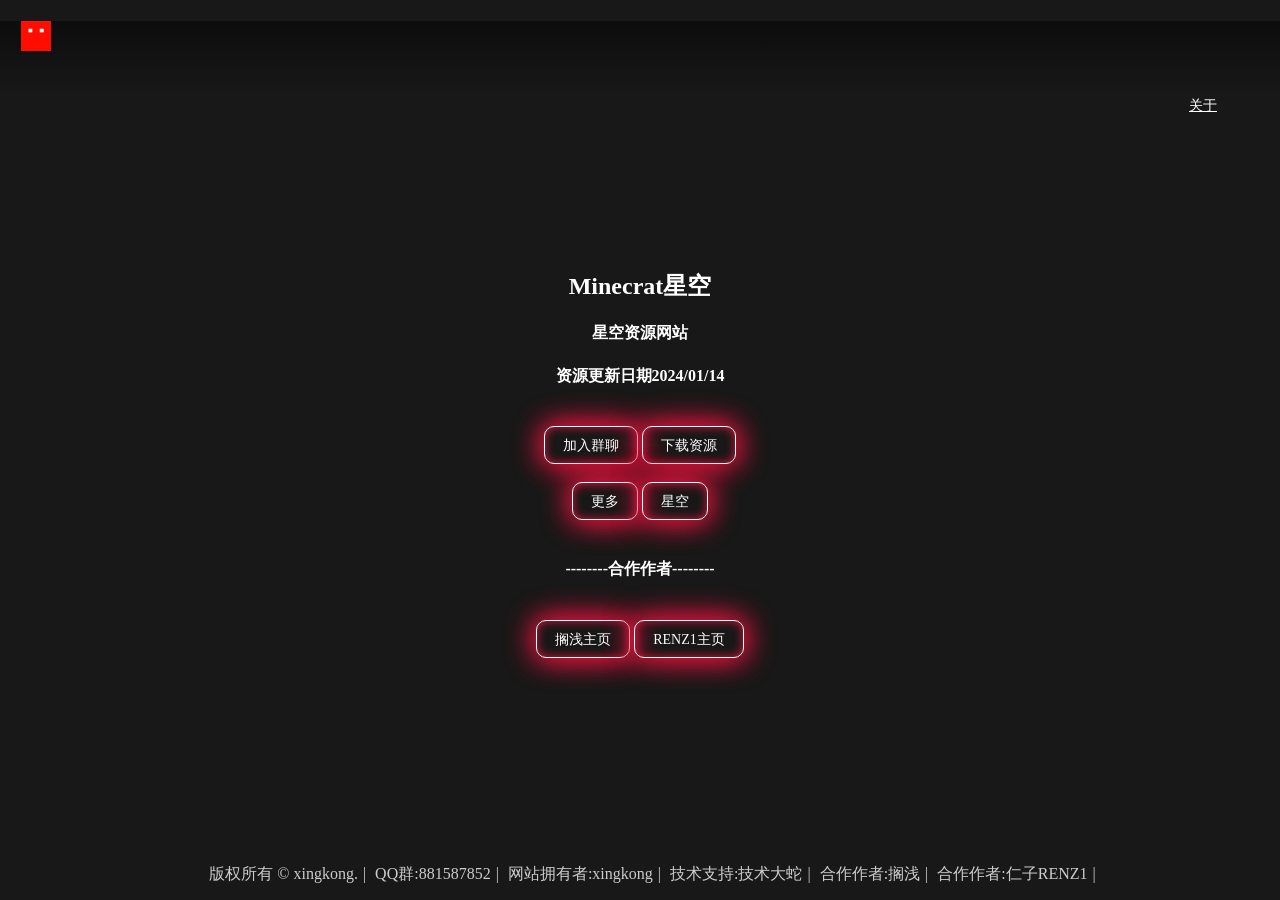
<file: index.html>
<!--禁止目录访问-->
<!DOCTYPE html>
<html>

<head>
    <meta charset="utf-8">
    <meta name="viewport" content="width=device-width, initial-scale=1, maximum-scale=1, shrink-to-fit=no" />
    <meta name="renderer" content="webkit" />
    <meta name="force-rendering" content="webkit" />
    <meta http-equiv="X-UA-Compatible" content="IE=edge,chrome=1" />
    <title>minecraft星空-首页Minecraft</title>
    <link href="./css/site.css" rel="stylesheet">
    <link href="https://lf6-cdn-tos.bytecdntp.com/cdn/expire-1-M/layui/2.6.8/css/layui.min.css" type="text/css"
        rel="stylesheet" />
    <link
        href="https://font.sec.miui.com/font/css?family=MiSans:400,500,600,700:Chinese_Simplify,Latin,Chinese_Traditional&amp;display=swap"
        rel="stylesheet">
    <link href="./img/6666.jpg" rel="icon">
    <meta name="baidu-site-verification" content="codeva-fuB7fuFmzG" />
</head>

<body>
    <div class="bg"></div>
    <header>
        <div class="layui-container">
            <div class="layui-row">
                <div class="layui-col-xs1">
                    <div class="HeaderR-Item"><img src="./img/6666.jpg" width="30px"></div>
                </div>
                <div class="layui-col-xs11">
                    <div class="HeaderR">
                        <div class="HeaderR-Item">
                            <a href="about/index.html" target="_self">关于</a>
                        </div>
                        <div class="HeaderR-Item">
                        </div>
                    </div>
                </div>
            </div>
        </div>
    </header>
    <section class="index">
        <div>
            <h2>Minecrat星空</h2>
            <h4>星空资源网站</h4>
            <h4>资源更新日期2024/01/14</h4>
            <br>
            <button type="button" class="btn" onclick="location.href=('http://qm.qq.com/cgi-bin/qm/qr?_wv=1027&k=CU2u8E2yc5ZY0s7CBekiIyo3DozT4MMr&authKey=8j6Gtg1xuxERI4qrY8TNJagC%2Bxvs8Lu3vTrAnQaW5mnHclCI%2BlFc4f%2B78wU5KQ5Q&noverify=0&group_code=881587852')">加入群聊</button>
            <button type="button" class="btn" onclick="location.href=('download')">下载资源</button>
            <br>
            <br>
            <button type="button" class="btn" onclick="location.href=('gd')">更多</button>
            <button type="button" class="btn" onclick="location.href=('xk')">星空</button>
            <br>
            <br>
            <h4>--------合作作者--------</h4>
            <br>
            <button type="button" class="btn" onclick="location.href=('https://mcgeqian.top')">搁浅主页</button>
            <button type="button" class="btn" onclick="location.href=('http://47.116.210.31/')">RENZ1主页</button>
        </div>
           <p id="EasterEgg" style="display: none;">你居然看见我了啊啊啊，那告诉星空，有礼包哦
        </div>
    </section>
    <footer>
        <div class="layui-container">
            <span>版权所有 &copy; <year></year> xingkong.</span>
            <span>QQ群:881587852</span>
            <span>网站拥有者:xingkong</span>
            <span>技术支持:技术大蛇</span>
            <span>合作作者:搁浅</span>
            <span>合作作者:仁子RENZ1</span>
            <br />
            <pv>
        </div>
    </footer>
</body>

</html>
</file>
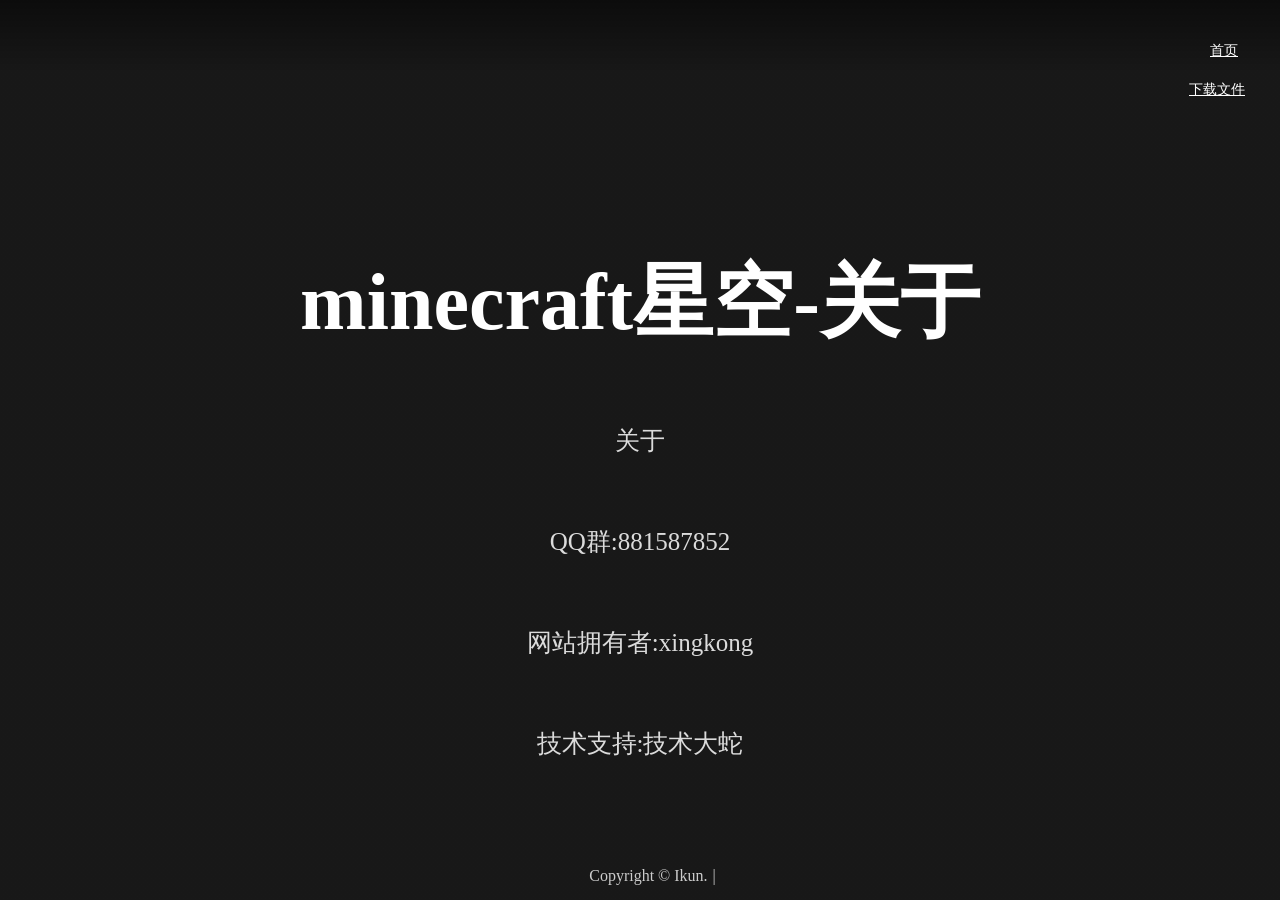
<file: about/index.html>
<!--禁止目录访问-->
<!DOCTYPE html>
<html>

<head>
    <meta charset="utf-8">
    <meta name="viewport" content="width=device-width, initial-scale=1, maximum-scale=1, shrink-to-fit=no" />
    <meta name="renderer" content="webkit" />
    <meta name="force-rendering" content="webkit" />
    <meta http-equiv="X-UA-Compatible" content="IE=edge,chrome=1" />
    <title>minecraft星空-关于</title>
    <link href="./css/site.css" rel="stylesheet">
    <link href="https://lf6-cdn-tos.bytecdntp.com/cdn/expire-1-M/layui/2.6.8/css/layui.min.css" type="text/css"
        rel="stylesheet" />
    <link
        href="https://font.sec.miui.com/font/css?family=MiSans:400,500,600,700:Chinese_Simplify,Latin,Chinese_Traditional&amp;display=swap"
        rel="stylesheet">
 <link href="./img/6666.jpg" rel="icon">
</head>

<body>
    <div class="bg"></div>
    <header>
        <div class="layui-container">
            <div class="layui-row">
                <div class="layui-col-xs1">
                </div>
                <div class="layui-col-xs11">
                    <div class="HeaderR">
                        <div class="HeaderR-Item">
                        <div class="HeaderR-Item">
                            <a href="https://xingkongmc.cn" target="_blank">首页</a>
                        </div>
                        <div class="/HeaderR-Item">
                            <a href="https://xingkongmc.cn/Download" target="_blank">下载文件</a>
                        </div>
                        <div class="HeaderR-Item">
                        </div>
                    </div>
                </div>
            </div>
        </div>
    </header>
    <section class="index">
        <div>
            <h1>minecraft星空-关于</h1>
            <p class="sub-title">关于</p>
            <br>
            <p class="sub-title">QQ群:881587852</p>
            <br>
            <p class="sub-title">网站拥有者:xingkong</p>
            <br>
            <p class="sub-title">技术支持:技术大蛇</p>
            <br>
        </div>
    </section>
    <footer>
        <div class="layui-container">
            <span>Copyright &copy; <year></year> Ikun.</span>
            <br />
            </pv>
        </div>
    </footer>
</body>

</html>
</file>
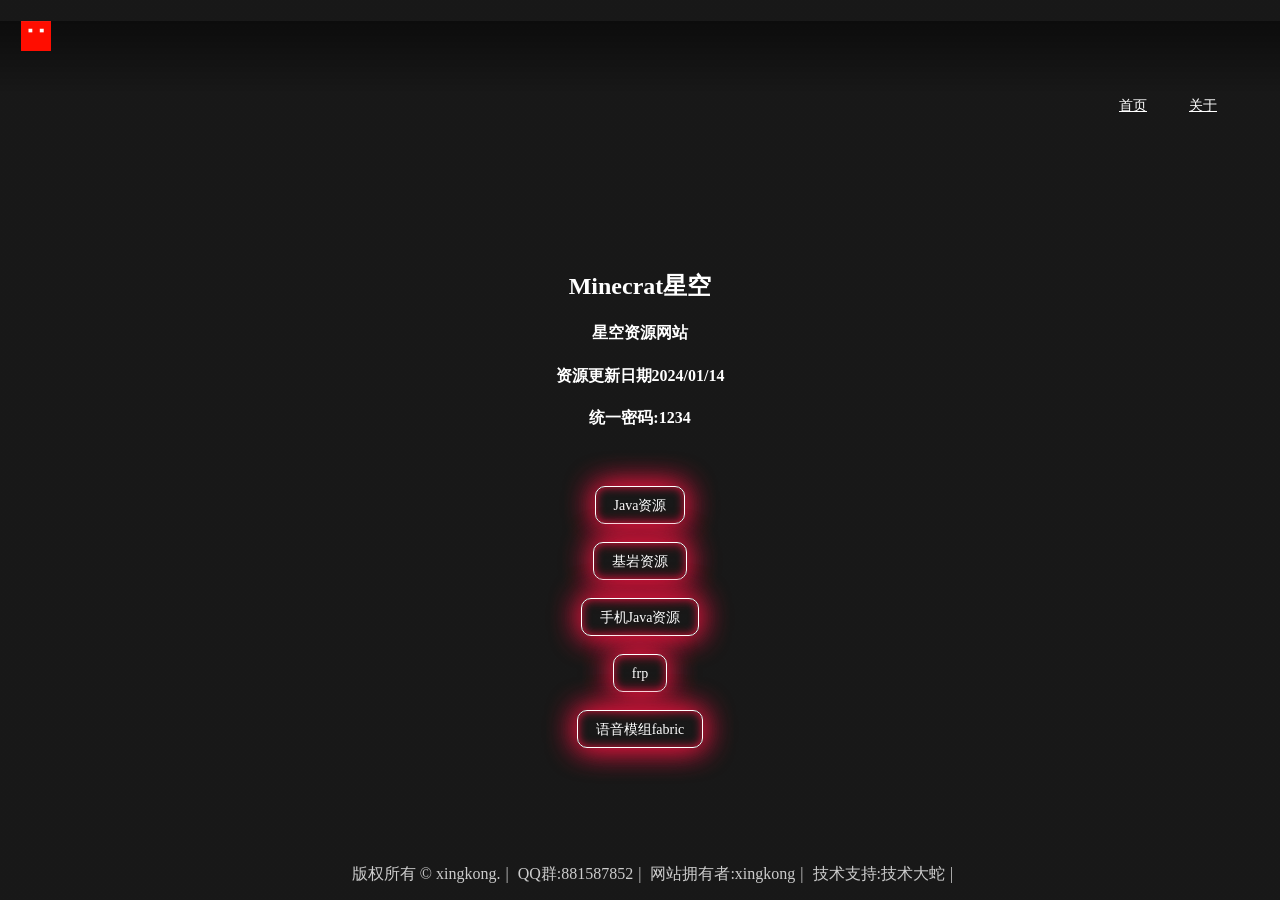
<file: download/index.html>
<!--禁止目录访问-->
<!DOCTYPE html>
<html>

<head>
    <meta charset="utf-8">
    <meta name="viewport" content="width=device-width, initial-scale=1, maximum-scale=1, shrink-to-fit=no" />
    <meta name="renderer" content="webkit" />
    <meta name="force-rendering" content="webkit" />
    <meta http-equiv="X-UA-Compatible" content="IE=edge,chrome=1" />
    <title>minecraft星空-首页Minecraft</title>
    <link href="./css/site.css" rel="stylesheet">
    <link href="https://lf6-cdn-tos.bytecdntp.com/cdn/expire-1-M/layui/2.6.8/css/layui.min.css" type="text/css"
        rel="stylesheet" />
    <link
        href="https://font.sec.miui.com/font/css?family=MiSans:400,500,600,700:Chinese_Simplify,Latin,Chinese_Traditional&amp;display=swap"
        rel="stylesheet">
    <link href="./img/6666.jpg" rel="icon">
</head>

<body>
    <div class="bg"></div>
    <header>
        <div class="layui-container">
            <div class="layui-row">
                <div class="layui-col-xs1">
                    <div class="HeaderR-Item"><img src="./img/6666.jpg" width="30px"></div>
                </div>
                <div class="layui-col-xs11">
                    <div class="HeaderR">
                    <div class="HeaderR-Item">
                            <a href="https://xinkongmc.cn" target="_blank">首页</a>
                        </div>
                        <div class="HeaderR-Item">
                            <a href="https://xinkongmc.cn/about/index.html" target="_self">关于</a>
                        </div>
                        <div class="HeaderR-Item">
                        </div>
                    </div>
                </div>
            </div>
        </div>
    </header>
    <section class="index">
        <div>
            <h2>Minecrat星空</h2>
            <h4>星空资源网站</h4>
            <h4>资源更新日期2024/01/14</h4>
            <h4>统一密码:1234</h4>
            <br>
            <br>
            <button type="button" class="btn" onclick="location.href=('java')">Java资源</button>
            <br>
            <br>
            <button type="button" class="btn" onclick="location.href=('bedrock')">基岩资源</button>
            <br>
            <br>
            <button type="button" class="btn" onclick="location.href=('sjjava')">手机Java资源</button>
            <br>
            <br>
            <button type="button" class="btn" onclick="location.href=('frp.zip')">frp</button>
            <br>
            <br>
            <button type="button" class="btn" onclick="location.href=('voicechat-fabric-1.20.1-2.5.14.jar')">语音模组fabric</button>
            <br>
            <br>
        </div>
    </section>
    <footer>
        <div class="layui-container">
            <span>版权所有 &copy; <year></year> xingkong.</span>
            <span>QQ群:881587852</span>
            <span>网站拥有者:xingkong</span>
            <span>技术支持:技术大蛇</span>
            <br />
            <pv>
        </div>
    </footer>
</body>

</html>
</file>
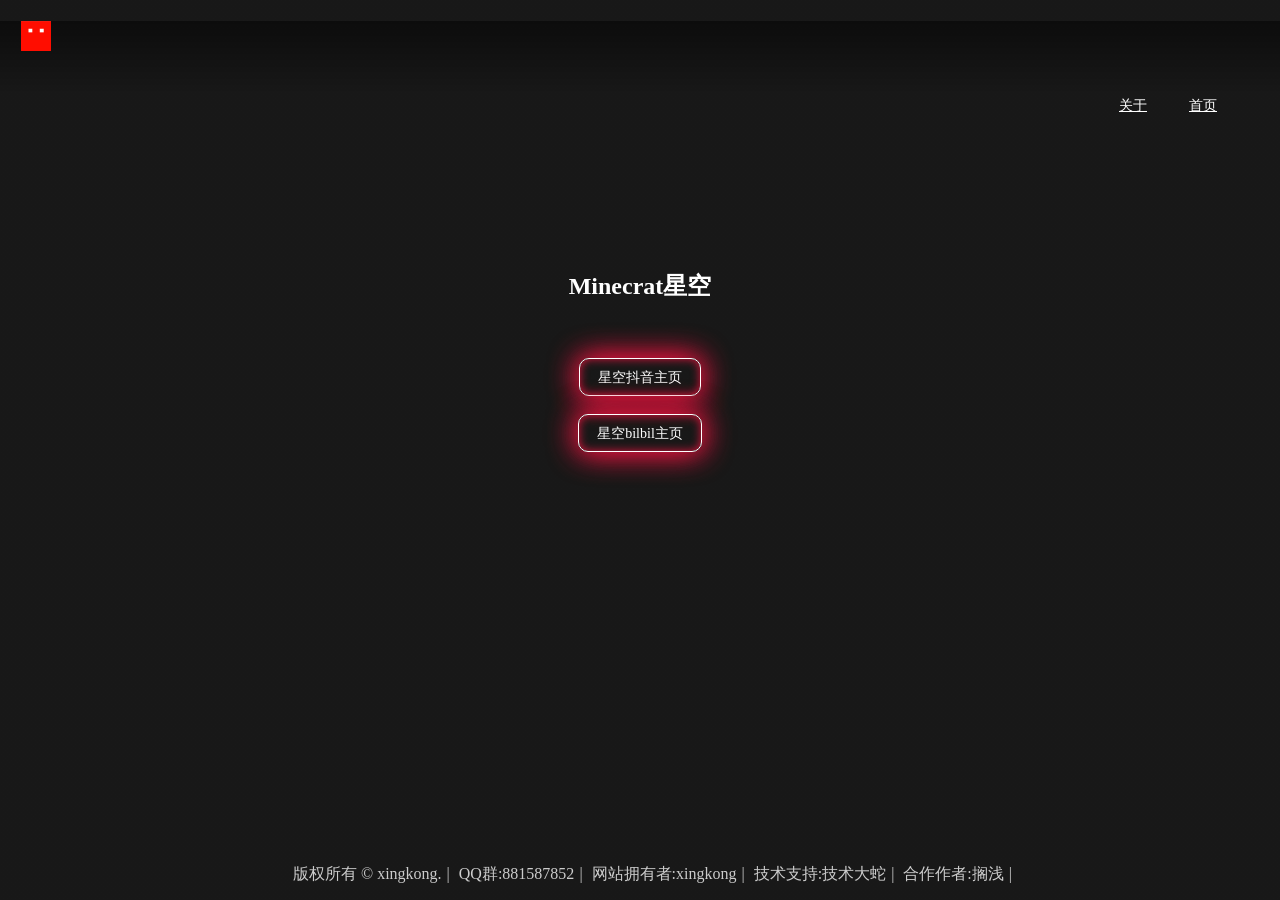
<file: xk/Index.html>
<!--禁止目录访问-->
<!DOCTYPE html>
<html>

<head>
    <meta charset="utf-8">
    <meta name="viewport" content="width=device-width, initial-scale=1, maximum-scale=1, shrink-to-fit=no" />
    <meta name="renderer" content="webkit" />
    <meta name="force-rendering" content="webkit" />
    <meta http-equiv="X-UA-Compatible" content="IE=edge,chrome=1" />
    <title>minecraft星空-首页Minecraft</title>
    <link href="./css/site.css" rel="stylesheet">
    <link href="https://lf6-cdn-tos.bytecdntp.com/cdn/expire-1-M/layui/2.6.8/css/layui.min.css" type="text/css"
        rel="stylesheet" />
    <link
        href="https://font.sec.miui.com/font/css?family=MiSans:400,500,600,700:Chinese_Simplify,Latin,Chinese_Traditional&amp;display=swap"
        rel="stylesheet">
    <link href="./img/6666.jpg" rel="icon">
</head>

<body>
    <div class="bg"></div>
    <header>
        <div class="layui-container">
            <div class="layui-row">
                <div class="layui-col-xs1">
                    <div class="HeaderR-Item"><img src="./img/6666.jpg" width="30px"></div>
                </div>
                <div class="layui-col-xs11">
                    <div class="HeaderR">
                        <div class="HeaderR-Item">
                            <a href="about/index.html" target="_self">关于</a>
                        </div>
                        <div class="HeaderR-Item">
                            <a href="http://119.3.125.38" target="_blank">首页</a>
                        </div>
                        <div class="HeaderR-Item">
                        </div>
                    </div>
                </div>
            </div>
        </div>
    </header>
    <section class="index">
        <div>
            <h2>Minecrat星空</h2>
            <br>
            <br>
            <button type="button" class="btn" onclick="location.href=('https://v.douyin.com/iLrQ5eJV/')">星空抖音主页</button>
            <br>
            <br>
            <button type="button" class="btn" onclick="location.href=('https://space.bilibili.com/3461567658068260')">星空bilbil主页</button>
            <br>
            <br>
        </div>
    </section>
    <footer>
        <div class="layui-container">
            <span>版权所有 &copy; <year></year> xingkong.</span>
            <span>QQ群:881587852</span>
            <span>网站拥有者:xingkong</span>
            <span>技术支持:技术大蛇</span>
            <span>合作作者:搁浅</span>
            <br />
            <pv>
        </div>
    </footer>
</body>

</html>
</file>
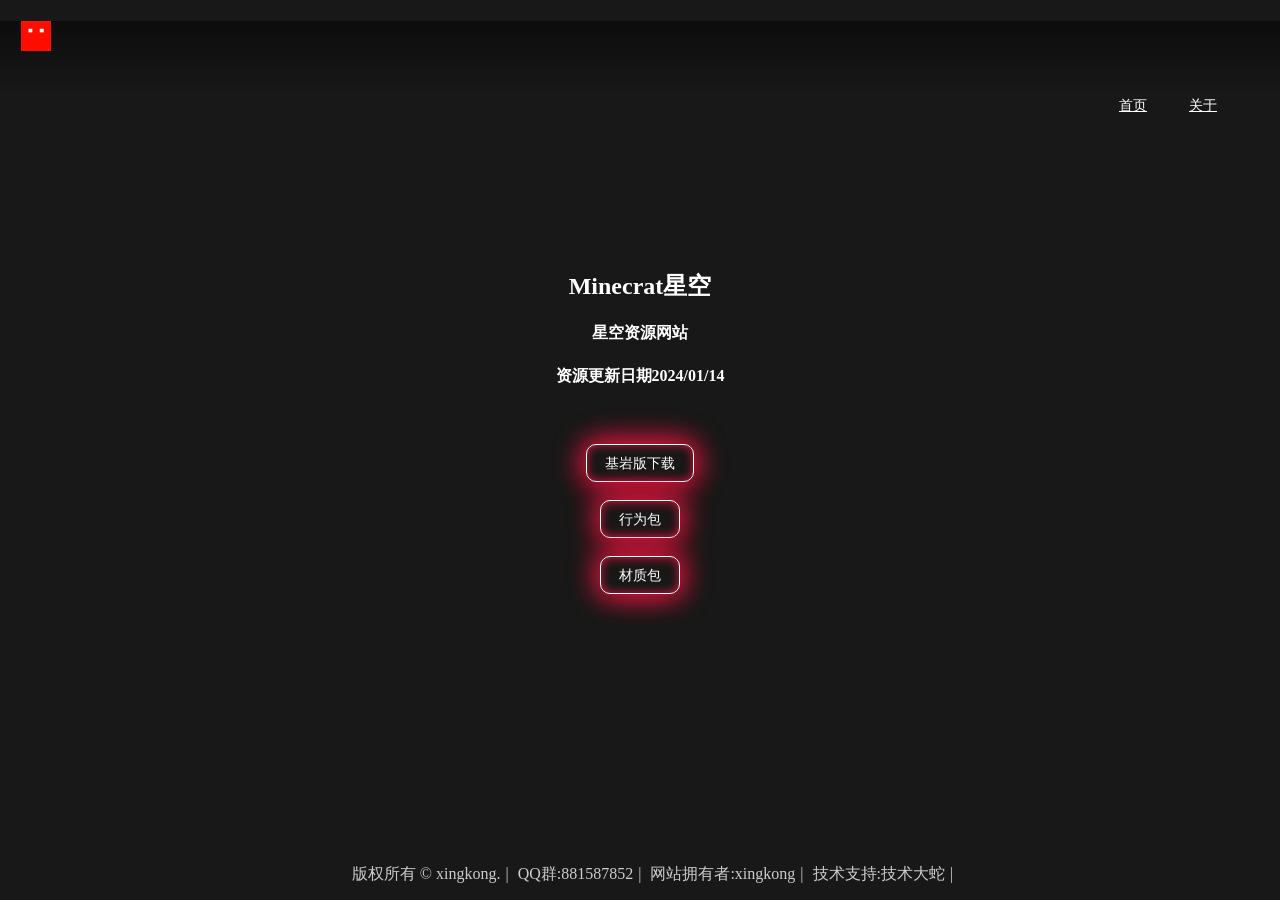
<file: download/bedrock/Index.html>
<!--禁止目录访问-->
<!DOCTYPE html>
<html>

<head>
    <meta charset="utf-8">
    <meta name="viewport" content="width=device-width, initial-scale=1, maximum-scale=1, shrink-to-fit=no" />
    <meta name="renderer" content="webkit" />
    <meta name="force-rendering" content="webkit" />
    <meta http-equiv="X-UA-Compatible" content="IE=edge,chrome=1" />
    <title>minecraft星空-首页Minecraft</title>
    <link href="./css/site.css" rel="stylesheet">
    <link href="https://lf6-cdn-tos.bytecdntp.com/cdn/expire-1-M/layui/2.6.8/css/layui.min.css" type="text/css"
        rel="stylesheet" />
    <link
        href="https://font.sec.miui.com/font/css?family=MiSans:400,500,600,700:Chinese_Simplify,Latin,Chinese_Traditional&amp;display=swap"
        rel="stylesheet">
    <link href="./img/6666.jpg" rel="icon">
</head>

<body>
    <div class="bg"></div>
    <header>
        <div class="layui-container">
            <div class="layui-row">
                <div class="layui-col-xs1">
                    <div class="HeaderR-Item"><img src="./img/6666.jpg" width="30px"></div>
                </div>
                <div class="layui-col-xs11">
                    <div class="HeaderR">
                    <div class="HeaderR-Item">
                            <a href="http://119.3.125.38" target="_blank">首页</a>
                        </div>
                        <div class="HeaderR-Item">
                            <a href="about/index.html" target="_self">关于</a>
                        </div>
                        <div class="HeaderR-Item">
                        </div>
                    </div>
                </div>
            </div>
        </div>
    </header>
    <section class="index">
        <div>
            <h2>Minecrat星空</h2>
            <h4>星空资源网站</h4>
            <h4>资源更新日期2024/01/14</h4>
            <br>
            <br>
            <button type="button" class="btn" onclick="location.href=('downloadbedrock')">基岩版下载</button>
            <br>
            <br>
            <button type="button" class="btn" onclick="location.href=('downloadmcaddon')">行为包</button>
            <br>
            <br>
            <button type="button" class="btn" onclick="location.href=('downloadmcpack')">材质包</button>
            <br>
            <br>
        </div>
    </section>
    <footer>
        <div class="layui-container">
            <span>版权所有 &copy; <year></year> xingkong.</span>
            <span>QQ群:881587852</span>
            <span>网站拥有者:xingkong</span>
            <span>技术支持:技术大蛇</span>
            <br />
            <pv>
        </div>
    </footer>
</body>

</html>
</file>
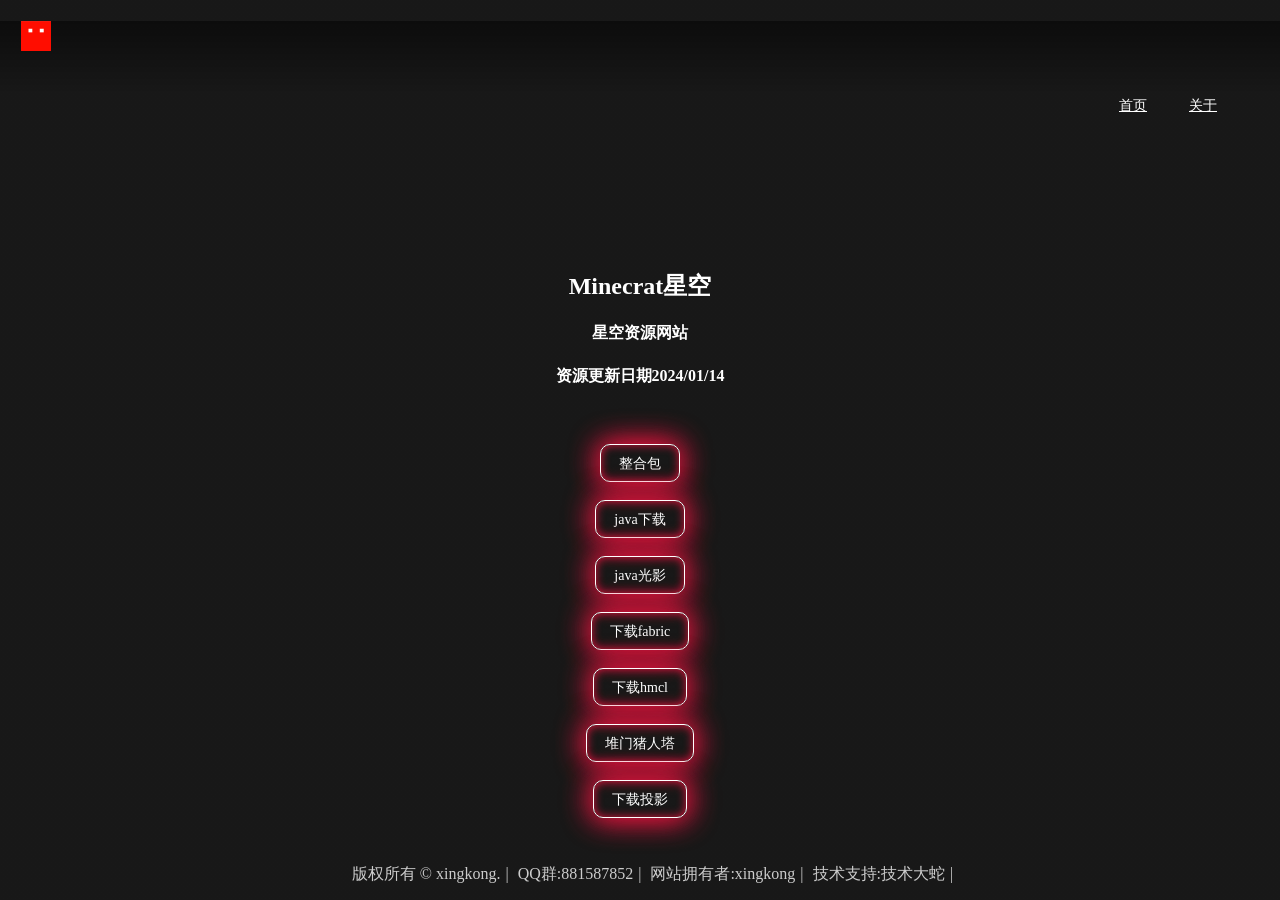
<file: download/java/index.html>
<!--禁止目录访问-->
<!DOCTYPE html>
<html>

<head>
    <meta charset="utf-8">
    <meta name="viewport" content="width=device-width, initial-scale=1, maximum-scale=1, shrink-to-fit=no" />
    <meta name="renderer" content="webkit" />
    <meta name="force-rendering" content="webkit" />
    <meta http-equiv="X-UA-Compatible" content="IE=edge,chrome=1" />
    <title>minecraft星空-首页Minecraft</title>
    <link href="./css/site.css" rel="stylesheet">
    <link href="https://lf6-cdn-tos.bytecdntp.com/cdn/expire-1-M/layui/2.6.8/css/layui.min.css" type="text/css"
        rel="stylesheet" />
    <link
        href="https://font.sec.miui.com/font/css?family=MiSans:400,500,600,700:Chinese_Simplify,Latin,Chinese_Traditional&amp;display=swap"
        rel="stylesheet">
    <link href="./img/6666.jpg" rel="icon">
</head>

<body>
    <div class="bg"></div>
    <header>
        <div class="layui-container">
            <div class="layui-row">
                <div class="layui-col-xs1">
                    <div class="HeaderR-Item"><img src="./img/6666.jpg" width="30px"></div>
                </div>
                <div class="layui-col-xs11">
                    <div class="HeaderR">
                    <div class="HeaderR-Item">
                            <a href="https://xingkongmc.cn" target="_blank">首页</a>
                        </div>
                        <div class="HeaderR-Item">
                            <a href="about/index.html" target="_self">关于</a>
                        </div>
                        <div class="HeaderR-Item">
                        </div>
                    </div>
                </div>
            </div>
        </div>
    </header>
    <section class="index">
        <div>
            <h2>Minecrat星空</h2>
            <h4>星空资源网站</h4>
            <h4>资源更新日期2024/01/14</h4>
            <br>
            <br>
            <button type="button" class="btn" onclick="location.href=('zhb')">整合包</button>
            <br>
            <br>
            <button type="button" class="btn" onclick="location.href=('javaxz')">java下载</button>
            <br>
            <br>
            <button type="button" class="btn" onclick="location.href=('javagy')">java光影</button>
            <br>
            <br>
            <button type="button" class="btn" onclick="location.href=('fabric')">下载fabric</button>
            <br>
            <br>
            <button type="button" class="btn" onclick="location.href=('hmcl')">下载hmcl</button>
            <br>
            <br>
            <button type="button" class="btn" onclick="location.href=('download/堆门猪人塔.zip')">堆门猪人塔</button>
            <br>
            <br>
            <button type="button" class="btn" onclick="location.href=('schematics')">下载投影</button>
            <br>
            <br>
        </div>
    </section>
    <footer>
        <div class="layui-container">
            <span>版权所有 &copy; <year></year> xingkong.</span>
            <span>QQ群:881587852</span>
            <span>网站拥有者:xingkong</span>
            <span>技术支持:技术大蛇</span>
            <br />
            <pv>
        </div>
    </footer>
</body>

</html>
</file>
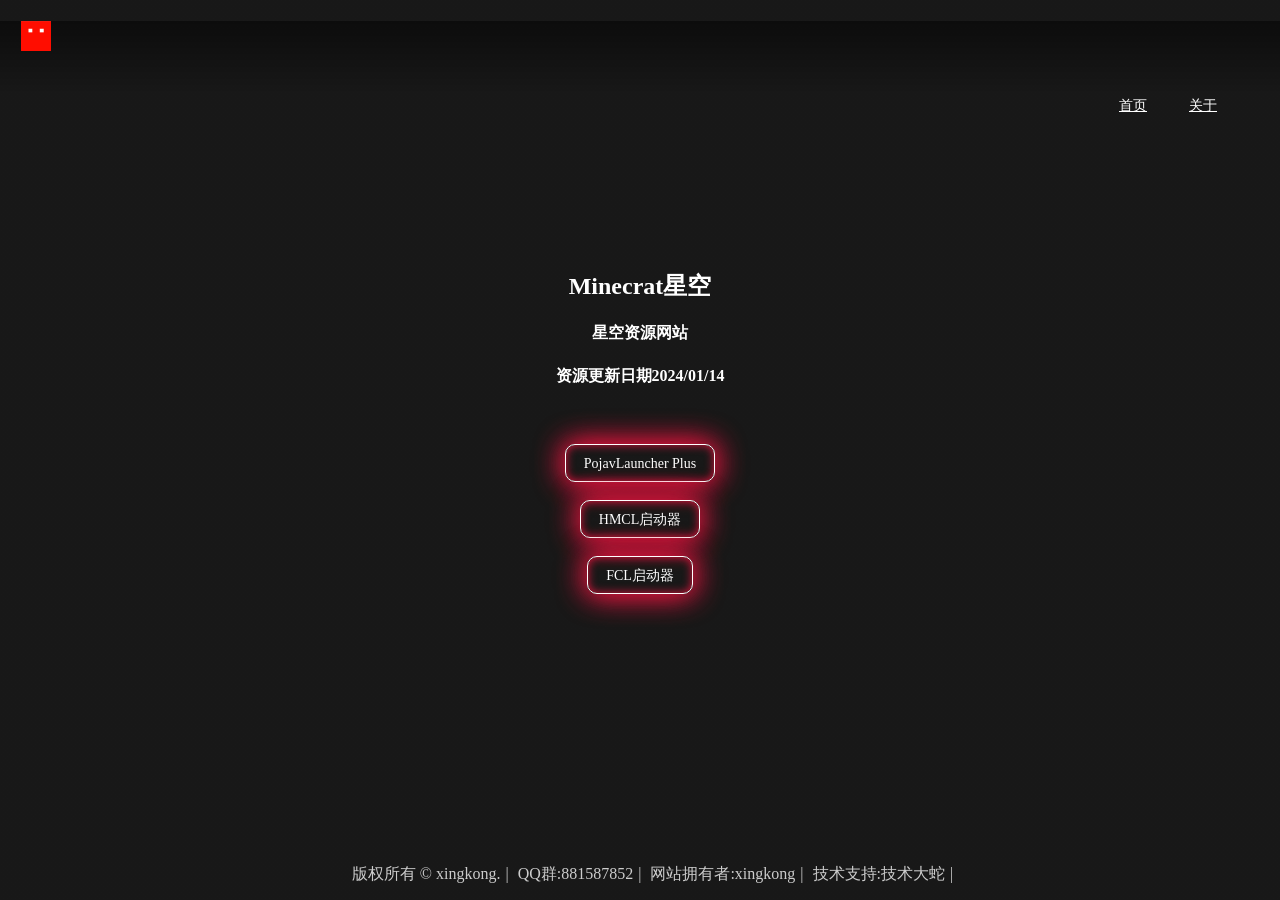
<file: download/sjjava/index.html>
<!--禁止目录访问-->
<!DOCTYPE html>
<html>

<head>
    <meta charset="utf-8">
    <meta name="viewport" content="width=device-width, initial-scale=1, maximum-scale=1, shrink-to-fit=no" />
    <meta name="renderer" content="webkit" />
    <meta name="force-rendering" content="webkit" />
    <meta http-equiv="X-UA-Compatible" content="IE=edge,chrome=1" />
    <title>minecraft星空-首页Minecraft</title>
    <link href="./css/site.css" rel="stylesheet">
    <link href="https://lf6-cdn-tos.bytecdntp.com/cdn/expire-1-M/layui/2.6.8/css/layui.min.css" type="text/css"
        rel="stylesheet" />
    <link
        href="https://font.sec.miui.com/font/css?family=MiSans:400,500,600,700:Chinese_Simplify,Latin,Chinese_Traditional&amp;display=swap"
        rel="stylesheet">
    <link href="./img/6666.jpg" rel="icon">
</head>

<body>
    <div class="bg"></div>
    <header>
        <div class="layui-container">
            <div class="layui-row">
                <div class="layui-col-xs1">
                    <div class="HeaderR-Item"><img src="./img/6666.jpg" width="30px"></div>
                </div>
                <div class="layui-col-xs11">
                    <div class="HeaderR">
                    <div class="HeaderR-Item">
                            <a href="https://xingkongmc.cn" target="_blank">首页</a>
                        </div>
                        <div class="HeaderR-Item">
                            <a href="about/index.html" target="_self">关于</a>
                        </div>
                        <div class="HeaderR-Item">
                        </div>
                    </div>
                </div>
            </div>
        </div>
    </header>
    <section class="index">
        <div>
            <h2>Minecrat星空</h2>
            <h4>星空资源网站</h4>
            <h4>资源更新日期2024/01/14</h4>
            <br>
            <br>
            <button type="button" class="btn" onclick="location.href=('https://xingkong.118pan.com/b1231862')">PojavLauncher Plus</button>
            <br>
            <br>
            <button type="button" class="btn" onclick="location.href=('https://xingkong.118pan.com/b1231857')">HMCL启动器</button>
            <br>
            <br>
            <button type="button" class="btn" onclick="location.href=('https://xingkong.118pan.com/b1232108')">FCL启动器</button>
            <br>
            <br>
        </div>
    </section>
    <footer>
        <div class="layui-container">
            <span>版权所有 &copy; <year></year> xingkong.</span>
            <span>QQ群:881587852</span>
            <span>网站拥有者:xingkong</span>
            <span>技术支持:技术大蛇</span>
            <br />
            <pv>
        </div>
    </footer>
</body>

</html>
</file>
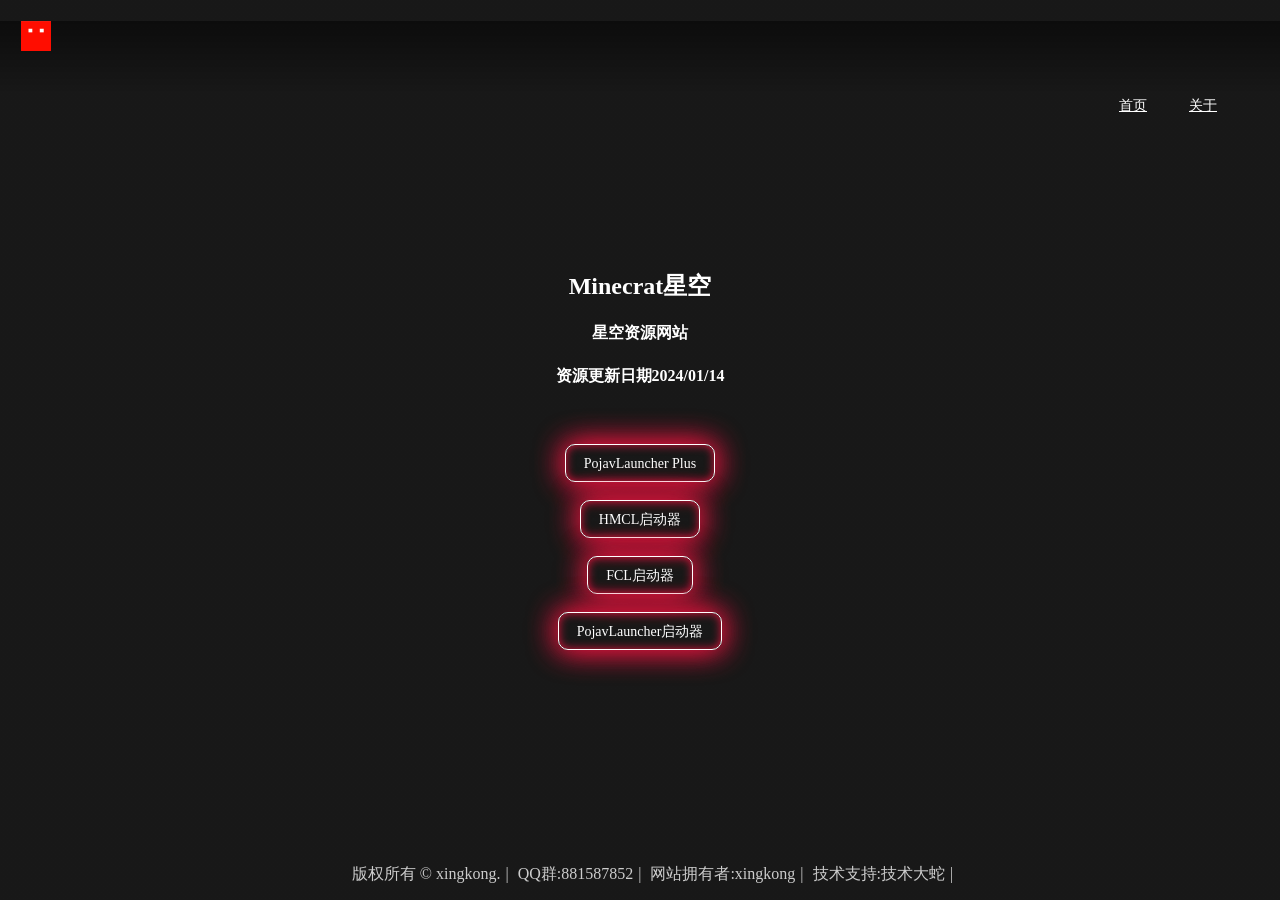
<file: download/sjjava/Index.html>
<!--禁止目录访问-->
<!DOCTYPE html>
<html>

<head>
    <meta charset="utf-8">
    <meta name="viewport" content="width=device-width, initial-scale=1, maximum-scale=1, shrink-to-fit=no" />
    <meta name="renderer" content="webkit" />
    <meta name="force-rendering" content="webkit" />
    <meta http-equiv="X-UA-Compatible" content="IE=edge,chrome=1" />
    <title>minecraft星空-首页Minecraft</title>
    <link href="./css/site.css" rel="stylesheet">
    <link href="https://lf6-cdn-tos.bytecdntp.com/cdn/expire-1-M/layui/2.6.8/css/layui.min.css" type="text/css"
        rel="stylesheet" />
    <link
        href="https://font.sec.miui.com/font/css?family=MiSans:400,500,600,700:Chinese_Simplify,Latin,Chinese_Traditional&amp;display=swap"
        rel="stylesheet">
    <link href="./img/6666.jpg" rel="icon">
</head>

<body>
    <div class="bg"></div>
    <header>
        <div class="layui-container">
            <div class="layui-row">
                <div class="layui-col-xs1">
                    <div class="HeaderR-Item"><img src="./img/6666.jpg" width="30px"></div>
                </div>
                <div class="layui-col-xs11">
                    <div class="HeaderR">
                    <div class="HeaderR-Item">
                            <a href="http://119.3.125.38" target="_blank">首页</a>
                        </div>
                        <div class="HeaderR-Item">
                            <a href="about/index.html" target="_self">关于</a>
                        </div>
                        <div class="HeaderR-Item">
                        </div>
                    </div>
                </div>
            </div>
        </div>
    </header>
    <section class="index">
        <div>
            <h2>Minecrat星空</h2>
            <h4>星空资源网站</h4>
            <h4>资源更新日期2024/01/14</h4>
            <br>
            <br>
            <button type="button" class="btn" onclick="location.href=('download/PojavLauncherPlus.apk')">PojavLauncher Plus</button>
            <br>
            <br>
            <button type="button" class="btn" onclick="location.href=('download/HMCL启动器.apk')">HMCL启动器</button>
            <br>
            <br>
            <button type="button" class="btn" onclick="location.href=('download/FCL启动器.apk')">FCL启动器</button>
            <br>
            <br>
            <button type="button" class="btn" onclick="location.href=('download/PojavLauncher启动器.apk')">PojavLauncher启动器</button>
            <br>
            <br>
        </div>
    </section>
    <footer>
        <div class="layui-container">
            <span>版权所有 &copy; <year></year> xingkong.</span>
            <span>QQ群:881587852</span>
            <span>网站拥有者:xingkong</span>
            <span>技术支持:技术大蛇</span>
            <br />
            <pv>
        </div>
    </footer>
</body>

</html>
</file>
<file: css/site.css>
* {
    font-family: MiSans;
}

body {
    margin: 0;
    color: aliceblue;
    background: #000;
}

.bg {
    position: fixed;
    width: 100%;
    height: 100%;
    background: linear-gradient(135deg, rgba(48,48,48,0.5), rgba(48,48,48,0.5) 100%), url('https://t.alcy.cc/fj/');
    background-size: cover;
    z-index: -1;
    top: 0;
}

header {
    top: 0;
    width: 100%;
    height: 70px;
    background-image: linear-gradient(180deg, #0000007a, transparent);
}

.logo {
    float: left;
    margin-top: 1.6%;
    color: #fff;
    width: 30px;
}

.logo img {
    width: 100%;
}

.HeaderR {
    float: right;
    display: flex;
}

.HeaderR-Item {
    margin: 21px;
    font-size: 14px;
}

.HeaderR-Item a {
   color: #fff;
   transition: all 0.3s;
}

.HeaderR-Item a:hover {
    color: rgb(184, 255, 254);
 }

.btn {
    color: #fff;
    border: 1px solid;
    height: 38px;
    line-height: 38px;
    padding: 0 18px;
    white-space: nowrap;
    text-align: center;
    font-size: 14px;
    cursor: pointer;
    background: transparent;
    transition: all 0.3s;
}

.btn:hover {
    padding: 0 25px 0 25px;
}

.btn[disabled] {
    cursor: no-drop;
}

.index {
    margin-top: 14%;
    text-align: center;
    color: #fff;
}

.index h1 {
    font-size: 5em;
}

.index .sub-title {
    font-size: 25px;
    color: #dbdbdb;
}

.buy {
    margin-top: 4%;
    color: #fff;
}

.buy h2 {
    font-size: 3em;
}
button {
    background-color: #000;
    border: .5px solid crimson;
    border-radius: 10px;
    color: #fff;
    padding: 8px;
    box-shadow: 0 0 30px 0 crimson,
                0 0 30px 0 crimson,
                0 0 10px 0 crimson inset;
  }

footer {
    color: #ccc;
    position: fixed;
    bottom: 0;
    width: 100%;
    padding: 15px;
    text-align: center;
}

footer a {
    color: #ccc;
}

footer a:hover {
    color: #fff;
}

footer span:after {
    content: "|";
    margin-left: 5px;
    margin-right: 5px;
}

@media screen and (max-width: 790px){
    .index {
        margin-top: 15%;
    }
    .bg {
        background-position-x: center;
    }
    .logo {
        width: 10%;
    }

    footer span {
        display: block;
    }

    footer span:after {
        content: "";
    }

    .btn {
        margin-bottom: 10px;
    }
}
</file>
<file: about/css/site.css>
* {
    font-family: MiSans;
}

body {
    margin: 0;
    color: aliceblue;
    background: #000;
}

.bg {
    position: fixed;
    width: 100%;
    height: 100%;
    background: linear-gradient(135deg, rgba(48,48,48,0.5), rgba(48,48,48,0.5) 100%), url('https://api.imlazy.ink/mcapi/mcbg.php');
    background-size: cover;
    z-index: -1;
    top: 0;
}

header {
    top: 0;
    width: 100%;
    height: 70px;
    background-image: linear-gradient(180deg, #0000007a, transparent);
}

.logo {
    float: left;
    margin-top: 1.6%;
    color: #fff;
    width: 30px;
}

.logo img {
    width: 100%;
}

.HeaderR {
    float: right;
    display: flex;
}

.HeaderR-Item {
    margin: 21px;
    font-size: 14px;
}

.HeaderR-Item a {
   color: #fff;
   transition: all 0.3s;
}

.HeaderR-Item a:hover {
    color: rgb(184, 255, 254);
 }

.btn {
    color: #fff;
    border: 1px solid;
    height: 38px;
    line-height: 38px;
    padding: 0 18px;
    white-space: nowrap;
    text-align: center;
    font-size: 14px;
    cursor: pointer;
    background: transparent;
    transition: all 0.3s;
}

.btn:hover {
    padding: 0 25px 0 25px;
}

.btn[disabled] {
    cursor: no-drop;
}

.index {
    margin-top: 14%;
    text-align: center;
    color: #fff;
}

.index h1 {
    font-size: 5em;
}

.index .sub-title {
    font-size: 25px;
    color: #dbdbdb;
}

.buy {
    margin-top: 4%;
    color: #fff;
}

.buy h2 {
    font-size: 3em;
}
button {
    background-color: #000;
    border: .5px solid crimson;
    border-radius: 10px;
    color: #fff;
    padding: 8px;
    box-shadow: 0 0 30px 0 crimson,
                0 0 30px 0 crimson,
                0 0 10px 0 crimson inset;
  }

footer {
    color: #ccc;
    position: fixed;
    bottom: 0;
    width: 100%;
    padding: 15px;
    text-align: center;
}

footer a {
    color: #ccc;
}

footer a:hover {
    color: #fff;
}

footer span:after {
    content: "|";
    margin-left: 5px;
    margin-right: 5px;
}

@media screen and (max-width: 790px){
    .index {
        margin-top: 15%;
    }
    .bg {
        background-position-x: center;
    }
    .logo {
        width: 10%;
    }

    footer span {
        display: block;
    }

    footer span:after {
        content: "";
    }

    .btn {
        margin-bottom: 10px;
    }
}
</file>
<file: download/css/site.css>
* {
    font-family: MiSans;
}

body {
    margin: 0;
    color: aliceblue;
    background: #000;
}

.bg {
    position: fixed;
    width: 100%;
    height: 100%;
    background: linear-gradient(135deg, rgba(48,48,48,0.5), rgba(48,48,48,0.5) 100%), url('https://api.imlazy.ink/mcapi/mcbg.php');
    background-size: cover;
    z-index: -1;
    top: 0;
}

header {
    top: 0;
    width: 100%;
    height: 70px;
    background-image: linear-gradient(180deg, #0000007a, transparent);
}

.logo {
    float: left;
    margin-top: 1.6%;
    color: #fff;
    width: 30px;
}

.logo img {
    width: 100%;
}

.HeaderR {
    float: right;
    display: flex;
}

.HeaderR-Item {
    margin: 21px;
    font-size: 14px;
}

.HeaderR-Item a {
   color: #fff;
   transition: all 0.3s;
}

.HeaderR-Item a:hover {
    color: rgb(184, 255, 254);
 }

.btn {
    color: #fff;
    border: 1px solid;
    height: 38px;
    line-height: 38px;
    padding: 0 18px;
    white-space: nowrap;
    text-align: center;
    font-size: 14px;
    cursor: pointer;
    background: transparent;
    transition: all 0.3s;
}

.btn:hover {
    padding: 0 25px 0 25px;
}

.btn[disabled] {
    cursor: no-drop;
}

.index {
    margin-top: 14%;
    text-align: center;
    color: #fff;
}

.index h1 {
    font-size: 5em;
}

.index .sub-title {
    font-size: 25px;
    color: #dbdbdb;
}

.buy {
    margin-top: 4%;
    color: #fff;
}

.buy h2 {
    font-size: 3em;
}
button {
    background-color: #000;
    border: .5px solid crimson;
    border-radius: 10px;
    color: #fff;
    padding: 8px;
    box-shadow: 0 0 30px 0 crimson,
                0 0 30px 0 crimson,
                0 0 10px 0 crimson inset;
  }

footer {
    color: #ccc;
    position: fixed;
    bottom: 0;
    width: 100%;
    padding: 15px;
    text-align: center;
}

footer a {
    color: #ccc;
}

footer a:hover {
    color: #fff;
}

footer span:after {
    content: "|";
    margin-left: 5px;
    margin-right: 5px;
}

@media screen and (max-width: 790px){
    .index {
        margin-top: 15%;
    }
    .bg {
        background-position-x: center;
    }
    .logo {
        width: 10%;
    }

    footer span {
        display: block;
    }

    footer span:after {
        content: "";
    }

    .btn {
        margin-bottom: 10px;
    }
}
</file>
<file: xk/css/site.css>
* {
    font-family: MiSans;
}

body {
    margin: 0;
    color: aliceblue;
    background: #000;
}

.bg {
    position: fixed;
    width: 100%;
    height: 100%;
    background: linear-gradient(135deg, rgba(48,48,48,0.5), rgba(48,48,48,0.5) 100%), url('https://api.imlazy.ink/mcapi/mcbg.php');
    background-size: cover;
    z-index: -1;
    top: 0;
}

header {
    top: 0;
    width: 100%;
    height: 70px;
    background-image: linear-gradient(180deg, #0000007a, transparent);
}

.logo {
    float: left;
    margin-top: 1.6%;
    color: #fff;
    width: 30px;
}

.logo img {
    width: 100%;
}

.HeaderR {
    float: right;
    display: flex;
}

.HeaderR-Item {
    margin: 21px;
    font-size: 14px;
}

.HeaderR-Item a {
   color: #fff;
   transition: all 0.3s;
}

.HeaderR-Item a:hover {
    color: rgb(184, 255, 254);
 }

.btn {
    color: #fff;
    border: 1px solid;
    height: 38px;
    line-height: 38px;
    padding: 0 18px;
    white-space: nowrap;
    text-align: center;
    font-size: 14px;
    cursor: pointer;
    background: transparent;
    transition: all 0.3s;
}

.btn:hover {
    padding: 0 25px 0 25px;
}

.btn[disabled] {
    cursor: no-drop;
}

.index {
    margin-top: 14%;
    text-align: center;
    color: #fff;
}

.index h1 {
    font-size: 5em;
}

.index .sub-title {
    font-size: 25px;
    color: #dbdbdb;
}

.buy {
    margin-top: 4%;
    color: #fff;
}

.buy h2 {
    font-size: 3em;
}
button {
    background-color: #000;
    border: .5px solid crimson;
    border-radius: 10px;
    color: #fff;
    padding: 8px;
    box-shadow: 0 0 30px 0 crimson,
                0 0 30px 0 crimson,
                0 0 10px 0 crimson inset;
  }

footer {
    color: #ccc;
    position: fixed;
    bottom: 0;
    width: 100%;
    padding: 15px;
    text-align: center;
}

footer a {
    color: #ccc;
}

footer a:hover {
    color: #fff;
}

footer span:after {
    content: "|";
    margin-left: 5px;
    margin-right: 5px;
}

@media screen and (max-width: 790px){
    .index {
        margin-top: 15%;
    }
    .bg {
        background-position-x: center;
    }
    .logo {
        width: 10%;
    }

    footer span {
        display: block;
    }

    footer span:after {
        content: "";
    }

    .btn {
        margin-bottom: 10px;
    }
}
</file>
<file: download/bedrock/css/site.css>
* {
    font-family: MiSans;
}

body {
    margin: 0;
    color: aliceblue;
    background: #000;
}

.bg {
    position: fixed;
    width: 100%;
    height: 100%;
    background: linear-gradient(135deg, rgba(48,48,48,0.5), rgba(48,48,48,0.5) 100%), url('https://api.imlazy.ink/mcapi/mcbg.php');
    background-size: cover;
    z-index: -1;
    top: 0;
}

header {
    top: 0;
    width: 100%;
    height: 70px;
    background-image: linear-gradient(180deg, #0000007a, transparent);
}

.logo {
    float: left;
    margin-top: 1.6%;
    color: #fff;
    width: 30px;
}

.logo img {
    width: 100%;
}

.HeaderR {
    float: right;
    display: flex;
}

.HeaderR-Item {
    margin: 21px;
    font-size: 14px;
}

.HeaderR-Item a {
   color: #fff;
   transition: all 0.3s;
}

.HeaderR-Item a:hover {
    color: rgb(184, 255, 254);
 }

.btn {
    color: #fff;
    border: 1px solid;
    height: 38px;
    line-height: 38px;
    padding: 0 18px;
    white-space: nowrap;
    text-align: center;
    font-size: 14px;
    cursor: pointer;
    background: transparent;
    transition: all 0.3s;
}

.btn:hover {
    padding: 0 25px 0 25px;
}

.btn[disabled] {
    cursor: no-drop;
}

.index {
    margin-top: 14%;
    text-align: center;
    color: #fff;
}

.index h1 {
    font-size: 5em;
}

.index .sub-title {
    font-size: 25px;
    color: #dbdbdb;
}

.buy {
    margin-top: 4%;
    color: #fff;
}

.buy h2 {
    font-size: 3em;
}
button {
    background-color: #000;
    border: .5px solid crimson;
    border-radius: 10px;
    color: #fff;
    padding: 8px;
    box-shadow: 0 0 30px 0 crimson,
                0 0 30px 0 crimson,
                0 0 10px 0 crimson inset;
  }

footer {
    color: #ccc;
    position: fixed;
    bottom: 0;
    width: 100%;
    padding: 15px;
    text-align: center;
}

footer a {
    color: #ccc;
}

footer a:hover {
    color: #fff;
}

footer span:after {
    content: "|";
    margin-left: 5px;
    margin-right: 5px;
}

@media screen and (max-width: 790px){
    .index {
        margin-top: 15%;
    }
    .bg {
        background-position-x: center;
    }
    .logo {
        width: 10%;
    }

    footer span {
        display: block;
    }

    footer span:after {
        content: "";
    }

    .btn {
        margin-bottom: 10px;
    }
}
</file>
<file: download/java/css/site.css>
* {
    font-family: MiSans;
}

body {
    margin: 0;
    color: aliceblue;
    background: #000;
}

.bg {
    position: fixed;
    width: 100%;
    height: 100%;
    background: linear-gradient(135deg, rgba(48,48,48,0.5), rgba(48,48,48,0.5) 100%), url('https://api.imlazy.ink/mcapi/mcbg.php');
    background-size: cover;
    z-index: -1;
    top: 0;
}

header {
    top: 0;
    width: 100%;
    height: 70px;
    background-image: linear-gradient(180deg, #0000007a, transparent);
}

.logo {
    float: left;
    margin-top: 1.6%;
    color: #fff;
    width: 30px;
}

.logo img {
    width: 100%;
}

.HeaderR {
    float: right;
    display: flex;
}

.HeaderR-Item {
    margin: 21px;
    font-size: 14px;
}

.HeaderR-Item a {
   color: #fff;
   transition: all 0.3s;
}

.HeaderR-Item a:hover {
    color: rgb(184, 255, 254);
 }

.btn {
    color: #fff;
    border: 1px solid;
    height: 38px;
    line-height: 38px;
    padding: 0 18px;
    white-space: nowrap;
    text-align: center;
    font-size: 14px;
    cursor: pointer;
    background: transparent;
    transition: all 0.3s;
}

.btn:hover {
    padding: 0 25px 0 25px;
}

.btn[disabled] {
    cursor: no-drop;
}

.index {
    margin-top: 14%;
    text-align: center;
    color: #fff;
}

.index h1 {
    font-size: 5em;
}

.index .sub-title {
    font-size: 25px;
    color: #dbdbdb;
}

.buy {
    margin-top: 4%;
    color: #fff;
}

.buy h2 {
    font-size: 3em;
}
button {
    background-color: #000;
    border: .5px solid crimson;
    border-radius: 10px;
    color: #fff;
    padding: 8px;
    box-shadow: 0 0 30px 0 crimson,
                0 0 30px 0 crimson,
                0 0 10px 0 crimson inset;
  }

footer {
    color: #ccc;
    position: fixed;
    bottom: 0;
    width: 100%;
    padding: 15px;
    text-align: center;
}

footer a {
    color: #ccc;
}

footer a:hover {
    color: #fff;
}

footer span:after {
    content: "|";
    margin-left: 5px;
    margin-right: 5px;
}

@media screen and (max-width: 790px){
    .index {
        margin-top: 15%;
    }
    .bg {
        background-position-x: center;
    }
    .logo {
        width: 10%;
    }

    footer span {
        display: block;
    }

    footer span:after {
        content: "";
    }

    .btn {
        margin-bottom: 10px;
    }
}
</file>
<file: download/sjjava/css/site.css>
* {
    font-family: MiSans;
}

body {
    margin: 0;
    color: aliceblue;
    background: #000;
}

.bg {
    position: fixed;
    width: 100%;
    height: 100%;
    background: linear-gradient(135deg, rgba(48,48,48,0.5), rgba(48,48,48,0.5) 100%), url('https://api.imlazy.ink/mcapi/mcbg.php');
    background-size: cover;
    z-index: -1;
    top: 0;
}

header {
    top: 0;
    width: 100%;
    height: 70px;
    background-image: linear-gradient(180deg, #0000007a, transparent);
}

.logo {
    float: left;
    margin-top: 1.6%;
    color: #fff;
    width: 30px;
}

.logo img {
    width: 100%;
}

.HeaderR {
    float: right;
    display: flex;
}

.HeaderR-Item {
    margin: 21px;
    font-size: 14px;
}

.HeaderR-Item a {
   color: #fff;
   transition: all 0.3s;
}

.HeaderR-Item a:hover {
    color: rgb(184, 255, 254);
 }

.btn {
    color: #fff;
    border: 1px solid;
    height: 38px;
    line-height: 38px;
    padding: 0 18px;
    white-space: nowrap;
    text-align: center;
    font-size: 14px;
    cursor: pointer;
    background: transparent;
    transition: all 0.3s;
}

.btn:hover {
    padding: 0 25px 0 25px;
}

.btn[disabled] {
    cursor: no-drop;
}

.index {
    margin-top: 14%;
    text-align: center;
    color: #fff;
}

.index h1 {
    font-size: 5em;
}

.index .sub-title {
    font-size: 25px;
    color: #dbdbdb;
}

.buy {
    margin-top: 4%;
    color: #fff;
}

.buy h2 {
    font-size: 3em;
}
button {
    background-color: #000;
    border: .5px solid crimson;
    border-radius: 10px;
    color: #fff;
    padding: 8px;
    box-shadow: 0 0 30px 0 crimson,
                0 0 30px 0 crimson,
                0 0 10px 0 crimson inset;
  }

footer {
    color: #ccc;
    position: fixed;
    bottom: 0;
    width: 100%;
    padding: 15px;
    text-align: center;
}

footer a {
    color: #ccc;
}

footer a:hover {
    color: #fff;
}

footer span:after {
    content: "|";
    margin-left: 5px;
    margin-right: 5px;
}

@media screen and (max-width: 790px){
    .index {
        margin-top: 15%;
    }
    .bg {
        background-position-x: center;
    }
    .logo {
        width: 10%;
    }

    footer span {
        display: block;
    }

    footer span:after {
        content: "";
    }

    .btn {
        margin-bottom: 10px;
    }
}
</file>
